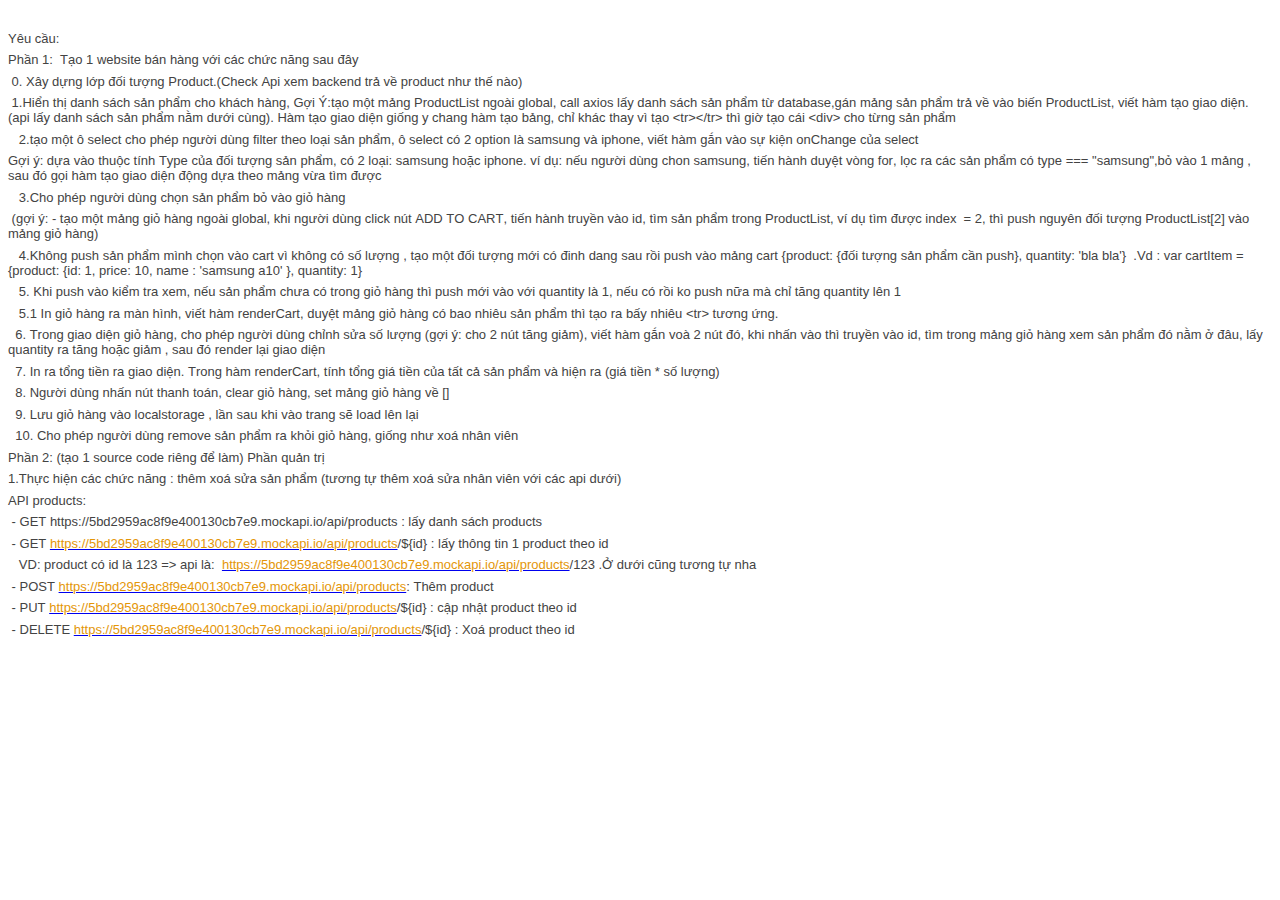
<file: exercise.html>
<!DOCTYPE html PUBLIC "-//W3C//DTD HTML 4.01//EN" "http://www.w3.org/TR/html4/strict.dtd">
<html>
<head>
  <meta http-equiv="Content-Type" content="text/html; charset=utf-8">
  <meta http-equiv="Content-Style-Type" content="text/css">
  <title></title>
  <meta name="Generator" content="Cocoa HTML Writer">
  <meta name="CocoaVersion" content="2022.3">
  <style type="text/css">
    p.p1 {margin: 0.0px 0.0px 6.5px 0.0px; font: 13.0px Helvetica; color: #434343; -webkit-text-stroke: #434343; min-height: 16.0px}
    p.p2 {margin: 0.0px 0.0px 6.5px 0.0px; font: 13.0px Helvetica; color: #434343; -webkit-text-stroke: #434343}
    p.p3 {margin: 0.0px 0.0px 6.5px 0.0px; font: 13.0px Helvetica; color: #e49608; -webkit-text-stroke: #e49608}
    span.s1 {font-kerning: none}
    span.s2 {font-kerning: none; background-color: #ffffff}
    span.s3 {font-kerning: none; color: #434343; background-color: #ffffff; -webkit-text-stroke: 0px #434343}
    span.s4 {font-kerning: none; color: #e49608; -webkit-text-stroke: 0px #e49608}
    span.s5 {font-kerning: none; color: #434343; -webkit-text-stroke: 0px #434343}
  </style>
</head>
<body>
<p class="p1"><span class="s1"></span><br></p>
<p class="p2"><span class="s2">Yêu cầu: </span></p>
<p class="p2"><span class="s2">Phần 1:  Tạo 1 website bán hàng với các chức năng sau đây</span></p>
<p class="p2"><span class="s2"> 0. Xây dựng lớp đối tượng Product.(Check Api xem backend trả về product như thế nào)</span><span class="s1"><br>
</span></p>
<p class="p2"><span class="s2"> 1.Hiển thị danh sách sản phẩm cho khách hàng, Gợi Ý:tạo một mảng ProductList ngoài global, call axios lấy danh sách sản phẩm từ database,gán mảng sản phẩm trả về vào biến ProductList, viết hàm tạo giao diện. (api lấy danh sách sản phẩm nằm dưới cùng). Hàm tạo giao diện giống y chang hàm tạo bảng, chỉ khác thay vì tạo &lt;tr&gt;&lt;/tr&gt; thì giờ tạo cái &lt;div&gt; cho từng sản phẩm</span></p>
<p class="p2"><span class="s2">   2.tạo một ô select cho phép người dùng filter theo loại sản phẩm, ô select có 2 option là samsung và iphone, viết hàm gắn vào sự kiện onChange của select</span></p>
<p class="p2"><span class="s2">Gợi ý: dựa vào thuộc tính Type của đối tượng sản phẩm, có 2 loại: samsung hoặc iphone. ví dụ: nếu người dùng chon samsung, tiến hành duyệt vòng for, lọc ra các sản phẩm có type === "samsung",bỏ vào 1 mảng , sau đó gọi hàm tạo giao diện động dựa theo mảng vừa tìm được</span></p>
<p class="p2"><span class="s2">   3.Cho phép người dùng chọn sản phẩm bỏ vào giỏ hàng</span></p>
<p class="p2"><span class="s2"> (gợi ý: - tạo một mảng giỏ hàng ngoài global, khi người dùng click nút ADD TO CART, tiến hành truyền vào id, tìm sản phẩm trong ProductList, ví dụ tìm được index  = 2, thì push nguyên đối tượng ProductList[2] vào mảng giỏ hàng)</span></p>
<p class="p2"><span class="s2">   4.Không push sản phẩm mình chọn vào cart vì không có số lượng , tạo một đối tượng mới có đinh dang sau rồi push vào mảng cart {product: {đối tượng sản phẩm cần push}, quantity: 'bla bla'}  .Vd : var cartItem = {product: {id: 1, price: 10, name : 'samsung a10' }, quantity: 1}</span></p>
<p class="p2"><span class="s2">   5. Khi push vào kiểm tra xem, nếu sản phẩm chưa có trong giỏ hàng thì push mới vào với quantity là 1, nếu có rồi ko push nữa mà chỉ tăng quantity lên 1</span></p>
<p class="p2"><span class="s2">   5.1 In giỏ hàng ra màn hình, viết hàm renderCart, duyệt mảng giỏ hàng có bao nhiêu sản phẩm thì tạo ra bấy nhiêu &lt;tr&gt; tương ứng.</span></p>
<p class="p2"><span class="s2">  6. Trong giao diện giỏ hàng, cho phép người dùng chỉnh sửa số lượng (gợi ý: cho 2 nút tăng giảm), viết hàm gắn voà 2 nút đó, khi nhấn vào thì truyền vào id, tìm trong mảng giỏ hàng xem sản phẩm đó nằm ở đâu, lấy quantity ra tăng hoặc giảm , sau đó render lại giao diện</span></p>
<p class="p2"><span class="s2">  7. In ra tổng tiền ra giao diện. Trong hàm renderCart, tính tổng giá tiền của tất cả sản phẩm và hiện ra (giá tiền * số lượng)</span></p>
<p class="p2"><span class="s2">  8. Người dùng nhấn nút thanh toán, clear giỏ hàng, set mảng giỏ hàng về []</span></p>
<p class="p2"><span class="s2">  9. Lưu giỏ hàng vào localstorage , lần sau khi vào trang sẽ load lên lại</span></p>
<p class="p2"><span class="s2">  10. Cho phép người dùng remove sản phẩm ra khỏi giỏ hàng, giống như xoá nhân viên</span><span class="s1"><br>
</span></p>
<p class="p2"><span class="s2">Phần 2: (tạo 1 source code riêng để làm) Phần quản trị</span></p>
<p class="p2"><span class="s2">1.Thực hiện các chức năng : thêm xoá sửa sản phẩm (tương tự thêm xoá sửa nhân viên với các api dưới)</span></p>
<p class="p2"><span class="s2">API products:</span></p>
<p class="p2"><span class="s2"> - GET https://5bd2959ac8f9e400130cb7e9.mockapi.io/api/products : lấy danh sách products</span></p>
<p class="p3"><span class="s3"> - GET <a href="https://5bd2959ac8f9e400130cb7e9.mockapi.io/api/products"><span class="s4">https://5bd2959ac8f9e400130cb7e9.mockapi.io/api/products</span></a>/${id} : lấy thông tin 1 product theo id</span><span class="s5"><br>
</span></p>
<p class="p2"><span class="s2">   VD: product có id là 123 =&gt; api là:  <a href="https://5bd2959ac8f9e400130cb7e9.mockapi.io/api/products"><span class="s4">https://5bd2959ac8f9e400130cb7e9.mockapi.io/api/products</span></a>/123 .Ở dưới cũng tương tự nha</span></p>
<p class="p3"><span class="s3"> - POST <a href="https://5bd2959ac8f9e400130cb7e9.mockapi.io/api/products"><span class="s4">https://5bd2959ac8f9e400130cb7e9.mockapi.io/api/products</span></a>: Thêm product</span><span class="s5"><br>
</span></p>
<p class="p3"><span class="s3"> - PUT <a href="https://5bd2959ac8f9e400130cb7e9.mockapi.io/api/products"><span class="s4">https://5bd2959ac8f9e400130cb7e9.mockapi.io/api/products</span></a>/${id} : cập nhật product theo id</span><span class="s5"><br>
</span></p>
<p class="p3"><span class="s3"> - DELETE <a href="https://5bd2959ac8f9e400130cb7e9.mockapi.io/api/products"><span class="s4">https://5bd2959ac8f9e400130cb7e9.mockapi.io/api/products</span></a>/${id} : Xoá product theo id</span></p>
</body>
</html>
</file>
